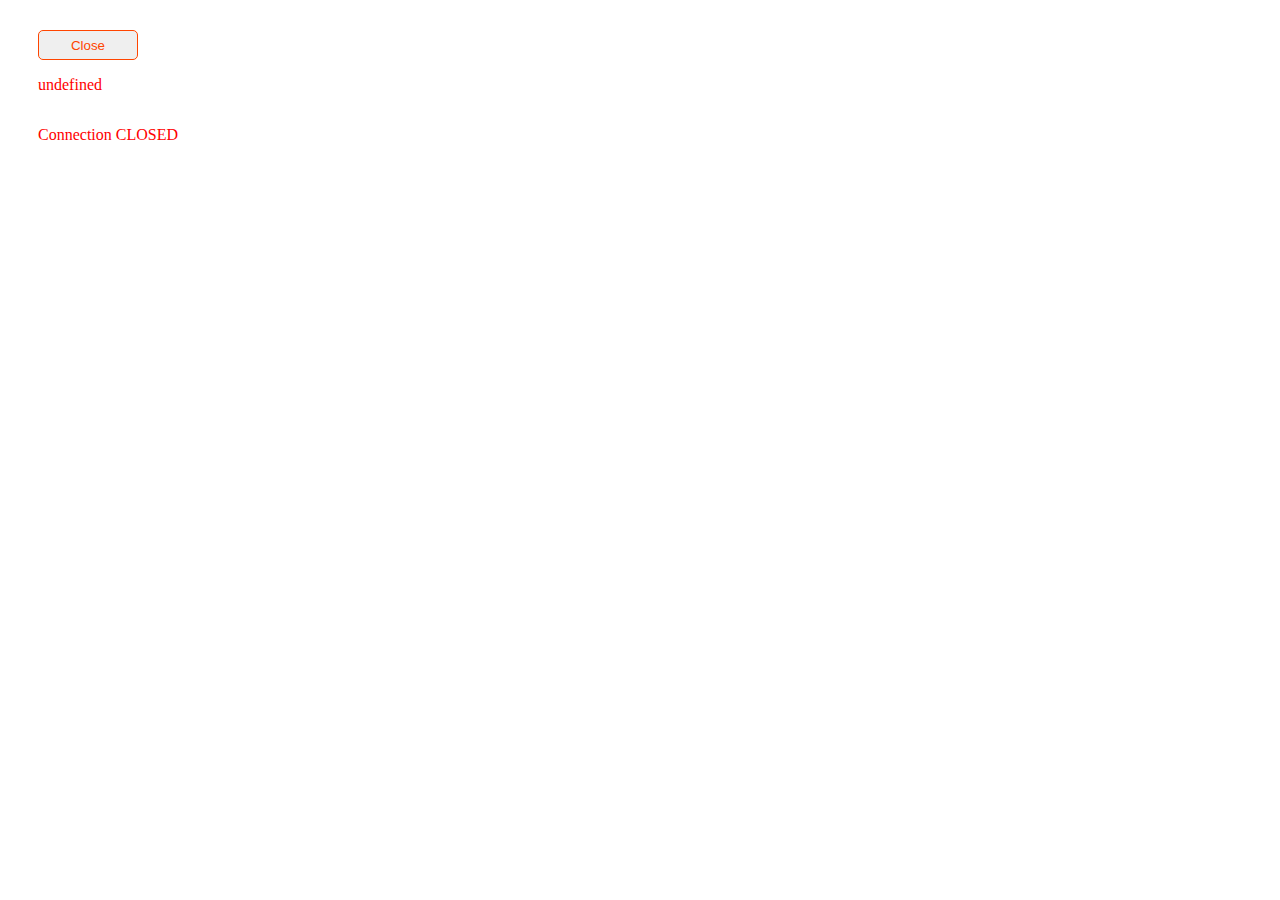
<file: websocket.html>
<!DOCTYPE <!DOCTYPE html>
<html>
<head>
    <meta charset="utf-8" />
    <meta http-equiv="X-UA-Compatible" content="IE=edge">
    <title>Websocket</title>
    <meta name="viewport" content="width=device-width, initial-scale=1">
    <link rel="stylesheet" type="text/css" media="screen" href="websocket.css" />
    <script defer src="websocket.js"></script>
</head>
<body>
    <div class="container">
        <button class="close">Close</button>
    </div>
</body>
</html>
</file>
<file: websocket.css>
.container {
    display: flex;
    flex-direction: column;
    margin: 30px;
}

.message {
    color: slateblue;
}

.connection {
    color: red;
}

.close {
    height: 30px;
    width: 100px;
    border-radius: 5px;
    padding: 5px;
    border: 1px solid orangered;
    color: orangered;
    font-weight: 600px;
}

.close:hover {
    cursor: pointer;
    background-color: navajowhite;
}
</file>
